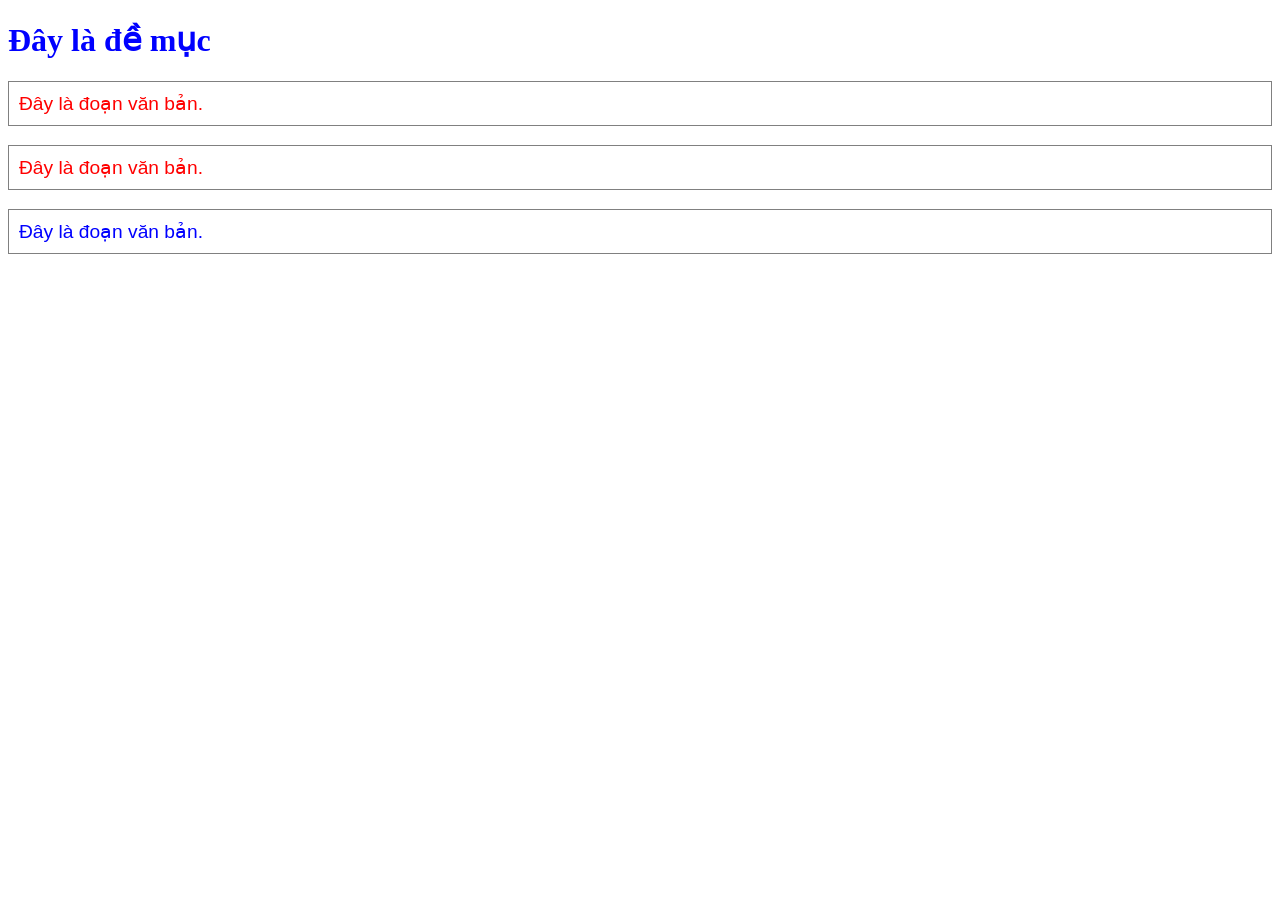
<file: java/src/learn_css/thuc_hanh/index.html>
<!DOCTYPE html>
<html lang="en">

<head>
    <meta charset="UTF-8">
    <meta name="viewport" content="width=device-width, initial-scale=1.0">
    <title>Document</title>
    <style>
        h1 {
            color: blue;
            font-family: Tahoma;
            font-size: 200%;
        }

        p {
            color: red;
            font-family: Arial;
            font-size: 120%;
            border: 1px solid grey;
            padding: 10px;
        }

        #element1{
            color: blue;
        }
    </style>
</head>

<body>
    <h1>Đây là đề mục</h1>
    <p>Đây là đoạn văn bản.</p>
    <p>Đây là đoạn văn bản.</p>
    <p id = "element1">Đây là đoạn văn bản.</p>
</body>

</html>
</file>
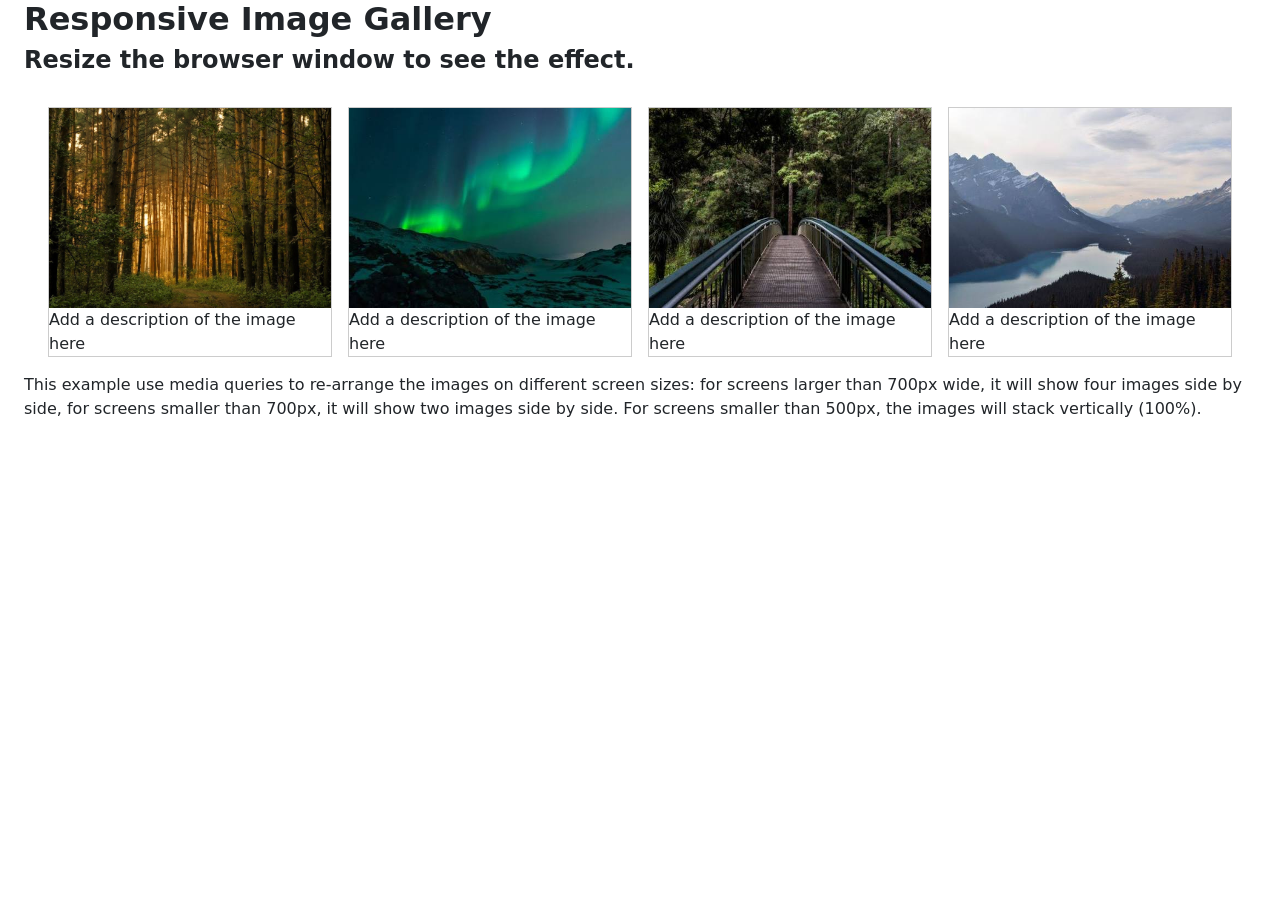
<file: java/src/bootstrap/bai_tap/bai_1/index.html>
<!DOCTYPE html>
<html lang="en">

<head>
    <meta charset="UTF-8">
    <meta name="viewport" content="width=device-width, initial-scale=1.0">
    <title>Document</title>
    <link href="https://cdn.jsdelivr.net/npm/bootstrap@5.3.0/dist/css/bootstrap.min.css" rel="stylesheet">
    <style>
        .galery-item {
            border: 1px solid #ccc;
            height: 100%;
            transition: border 0.3s ease;
        }

        .gallery-img {
            height: 200px;
            object-fit: cover;
            width: 100%;
        }
    </style>
</head>

<body>
    <div class="container-fluid px-4">

        <h2 class="fw-bold m-0">Responsive Image Gallery</h2>
        <h4 class="mt-2 fw-bold">Resize the browser window to see the effect.</h4>
        <div class="row g-3 m-3">
            <div class="col-12 col-sm-6 col-md-3">
                <div class="galery-item">
                    <a href="images/IMG_forest.jpg" target="_blank">
                        <img src="images/IMG_forest.jpg" alt="Trolltunga Norway" class="gallery-img">
                    </a>
                    <div class="desc">Add a description of the image here</div>
                </div>
            </div>
            <div class="col-12 col-sm-6 col-md-3">
                <div class="galery-item">
                    <a href="images/image2.jpg" target="_blank">
                        <img src="images/image2.jpg" alt="Trolltunga Norway" class="gallery-img">
                    </a>
                    <div class="desc">Add a description of the image here</div>
                </div>
            </div>
            <div class="col-12 col-sm-6 col-md-3">
                <div class="galery-item">
                    <a href="images/image3.jpg" target="_blank">
                        <img src="images/image3.jpg" alt="Trolltunga Norway" class="gallery-img">
                    </a>
                    <div class="desc">Add a description of the image here</div>
                </div>
            </div>
            <div class="col-12 col-sm-6 col-md-3">
                <div class="galery-item">
                    <a href="images/image4.jpg" target="_blank">
                        <img src="images/image4.jpg" alt="Trolltunga Norway" class="gallery-img">
                    </a>
                    <div class="desc">Add a description of the image here</div>
                </div>
            </div>
        </div>
        <div>
            <p>This example use media queries to re-arrange the images on different screen sizes: for screens larger
                than
                700px wide,
                it will show four images side by side, for screens smaller than 700px, it will show two images side by
                side.
                For screens
                smaller than 500px, the images will stack vertically (100%).</p>
        </div>
    </div>
</body>

</html>
</file>
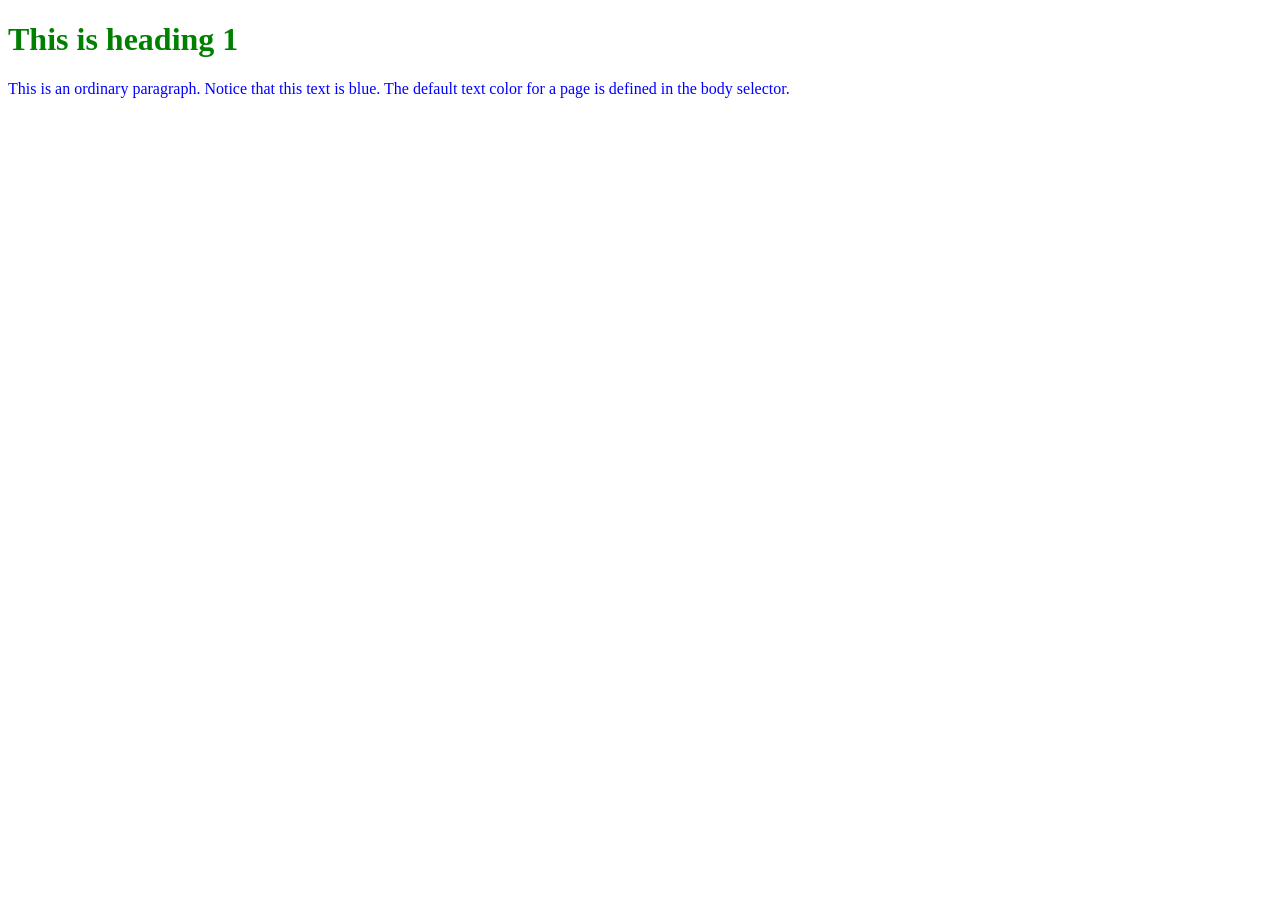
<file: java/src/learn_css/bai_tap/bai1.html>
<!DOCTYPE html>
<html lang="en">

<head>
    <meta charset="UTF-8">
    <meta name="viewport" content="width=device-width, initial-scale=1.0">
    <title>Document</title>
    <link rel="stylesheet" href="my_css.css">
    <style>
        h1{
            color: green;
        }
        p{
            color: blue;
        }
    </style>
</head>

<body>
    <h1 style="color: green;">This is heading 1</h1>
    <p style="color: blue;">This is an ordinary paragraph. Notice that this text is blue. The default text color for a page is defined in the
        body selector.
    </p>
</body>

</html>
</file>
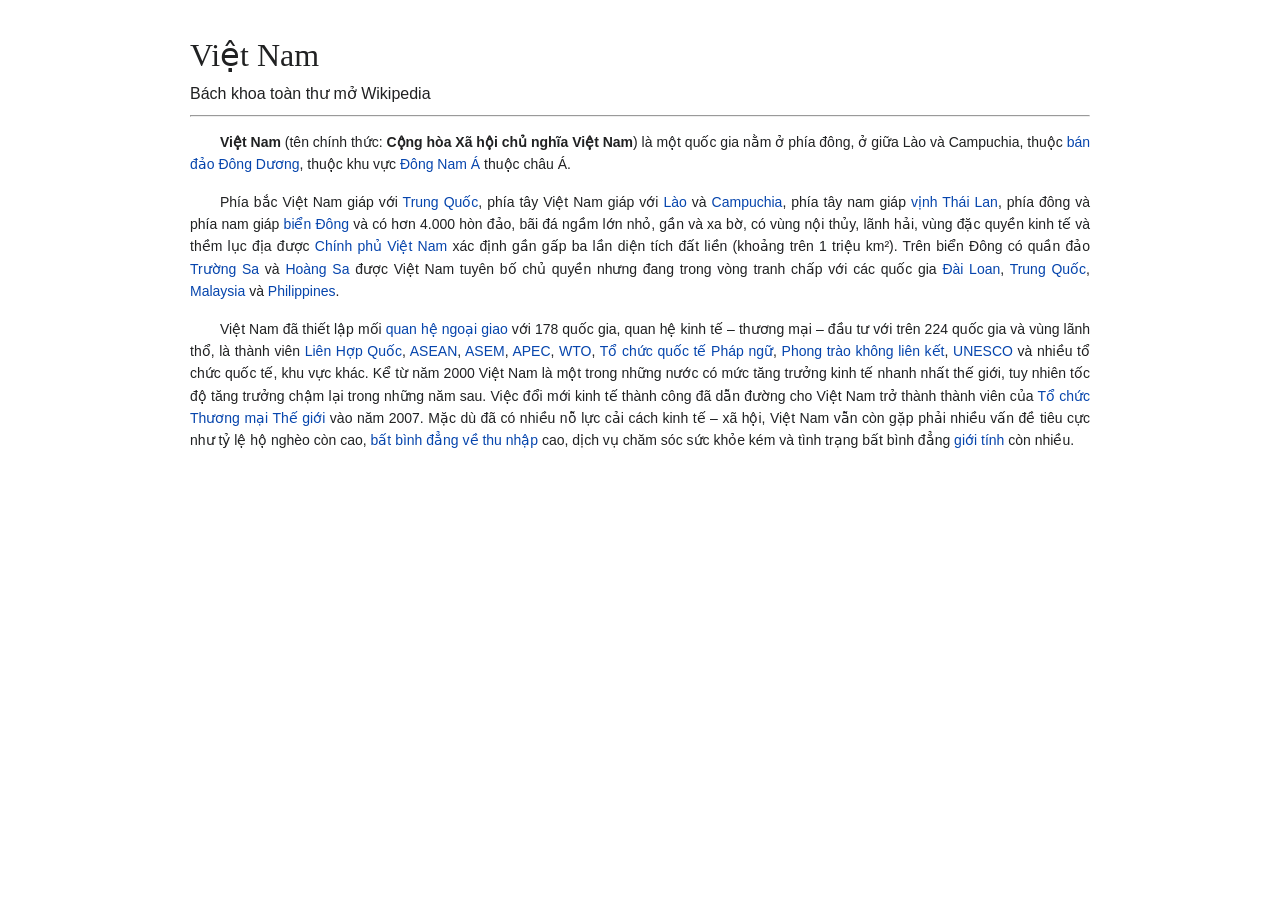
<file: java/src/learn_css/bai_tap/bai2.html>
<!DOCTYPE html>
<html lang="vi">

<head>
    <meta charset="UTF-8">
    <meta name="viewport" content="width=device-width, initial-scale=1.0">
    <title>Việt Nam - Wikipedia</title>
    <style>
        body {
            font-family: sans-serif;
            line-height: 1.6;
            color: #202122;
            max-width: 900px;
            margin: 30px auto;
            padding: 0 20px;
        }

        h1 {
            font-family: 'Linux Libertine', 'Georgia', 'Times', serif;
            font-weight: normal;
            font-size: 32px;
            margin-bottom: 0px;
        }

        p {
            text-align: justify;
            text-indent: 30px;
            margin-bottom: 15px;
            font-size: 14px;
        }

        a {
            color: #0645ad;
            text-decoration: none;
        }

        a:hover {
            text-decoration: underline;
        }

    </style>
</head>

<body>

    <h1>Việt Nam</h1>
    <div class="sub-title">Bách khoa toàn thư mở Wikipedia</div>
    <hr>

    <p>
        <strong>Việt Nam</strong> (tên chính thức: <strong>Cộng hòa Xã hội chủ nghĩa Việt Nam</strong>) là một quốc gia
        nằm ở phía đông, ở giữa Lào và Campuchia, thuộc <a href="#">bán đảo Đông Dương</a>, thuộc khu vực <a
            href="#">Đông Nam Á</a> thuộc châu Á.
    </p>

    <p>
        Phía bắc Việt Nam giáp với <a href="#">Trung Quốc</a>, phía tây Việt Nam giáp với <a href="#">Lào</a> và <a
            href="#">Campuchia</a>, phía tây nam giáp <a href="#">vịnh Thái Lan</a>, phía đông và phía nam giáp <a
            href="#">biển Đông</a> và có hơn 4.000 hòn đảo, bãi đá ngầm lớn nhỏ, gần và xa bờ, có vùng nội
        thủy, lãnh hải, vùng đặc quyền kinh tế và thềm lục địa được <a href="#">Chính phủ Việt Nam</a> xác định gần gấp
        ba lần diện tích đất liền (khoảng trên 1 triệu km²). Trên biển Đông có quần đảo <a href="#">Trường Sa</a> và <a
            href="#">Hoàng Sa</a> được Việt Nam tuyên bố chủ quyền nhưng đang trong vòng tranh chấp với các quốc gia <a
            href="#">Đài Loan</a>, <a href="#">Trung Quốc</a>, <a href="#">Malaysia</a> và <a href="#">Philippines</a>.
    </p>

    <p>
        Việt Nam đã thiết lập mối <a href="#">quan hệ ngoại giao</a> với 178 quốc gia, quan hệ kinh tế – thương mại –
        đầu tư với trên 224 quốc gia và vùng lãnh thổ, là thành viên <a href="#">Liên Hợp Quốc</a>, <a
            href="#">ASEAN</a>, <a href="#">ASEM</a>, <a href="#">APEC</a>, <a href="#">WTO</a>, <a href="#">Tổ chức
            quốc tế Pháp ngữ</a>, <a href="#">Phong trào không liên kết</a>, <a href="#">UNESCO</a> và nhiều tổ chức
        quốc tế, khu vực khác. Kể từ năm 2000 Việt Nam là một trong những nước có mức tăng trưởng kinh tế
        nhanh nhất thế giới, tuy nhiên tốc độ tăng trưởng chậm lại trong những năm sau. Việc đổi mới kinh
        tế thành công đã dẫn đường cho Việt Nam trở thành thành viên của <a href="#">Tổ chức Thương mại Thế giới</a> vào
        năm 2007. Mặc dù đã có nhiều nỗ lực cải cách kinh tế – xã hội, Việt Nam vẫn còn gặp phải nhiều vấn đề tiêu cực
        như tỷ lệ hộ nghèo còn cao, <a href="#">bất bình đẳng về thu nhập</a> cao, dịch vụ chăm sóc sức khỏe kém và tình
        trạng bất bình đẳng <a href="#">giới tính</a> còn nhiều.
    </p>

</body>

</html>
</file>
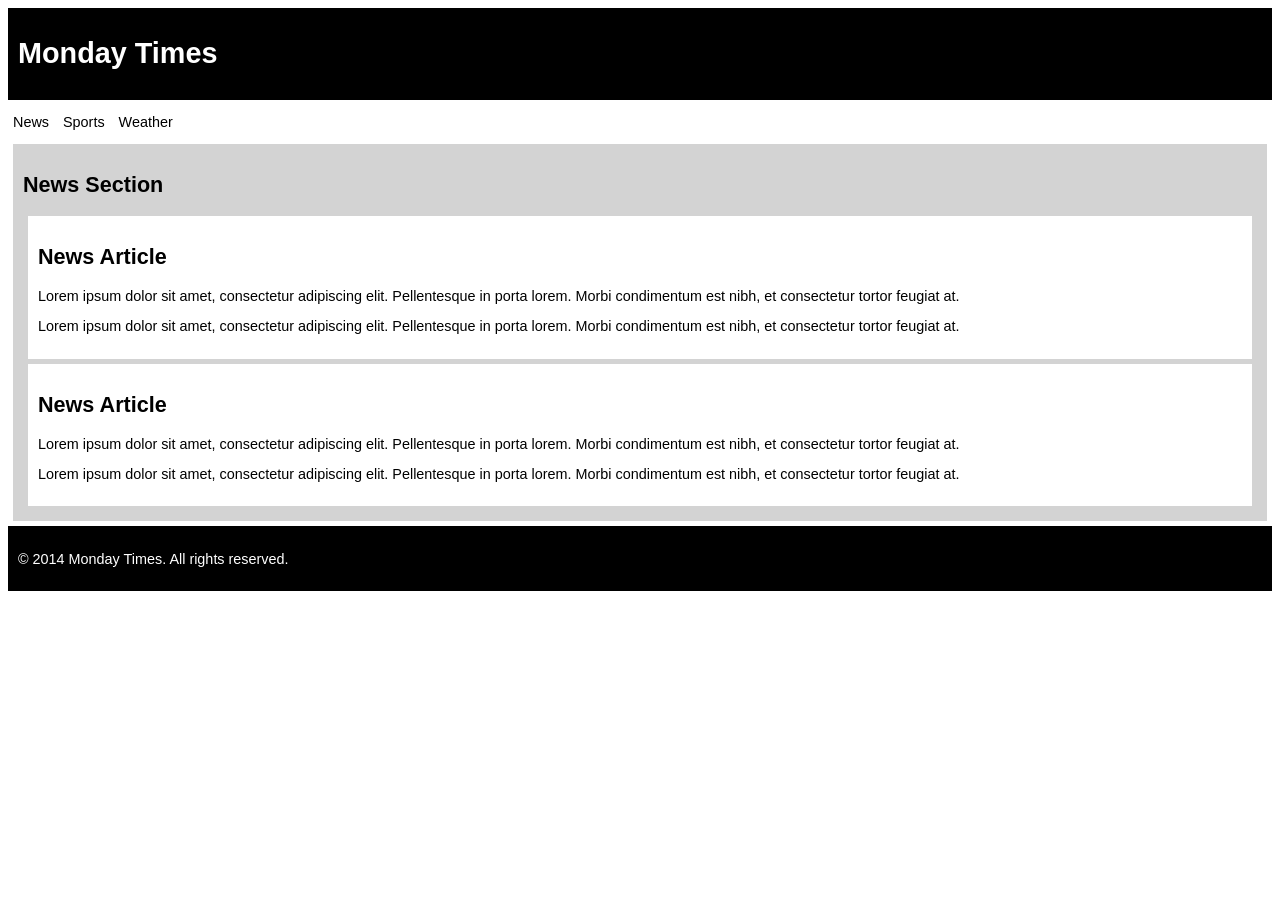
<file: java/src/bo_cuc_web/bai_tap/bai_1/bai1.html>
<!DOCTYPE html>
<html lang="en">
<head>
    <meta charset="UTF-8">
    <meta name="viewport" content="width=device-width, initial-scale=1.0">
    <title>Document</title>
    <link rel="stylesheet" href="my_css.css">
</head>
<body>
    <header>
        <h1>Monday Times</h1>
    </header>
    
    <nav>
        <ul>
            <li>News</li>
            <li>Sports</li>
            <li>Weather</li>
        </ul>
    </nav>
    
    <section>
        <h2>News Section</h2>
        <article>
            <h2>News Article</h2>
            <p>Lorem ipsum dolor sit amet, consectetur adipiscing elit. Pellentesque in porta lorem. Morbi condimentum est
                nibh, et consectetur tortor feugiat at.</p>
            <p>Lorem ipsum dolor sit amet, consectetur adipiscing elit. Pellentesque in porta lorem. Morbi condimentum est
                nibh, et consectetur tortor feugiat at.</p>
        </article>
        <article>
            <h2>News Article</h2>
            <p>Lorem ipsum dolor sit amet, consectetur adipiscing elit. Pellentesque in porta lorem. Morbi condimentum est
                nibh, et consectetur tortor feugiat at.</p>
            <p>Lorem ipsum dolor sit amet, consectetur adipiscing elit. Pellentesque in porta lorem. Morbi condimentum est
                nibh, et consectetur tortor feugiat at.</p>
        </article>
    </section>
    
    <footer>
        <p>&copy; 2014 Monday Times. All rights reserved.</p>
    </footer>
</body>
</html>
</file>
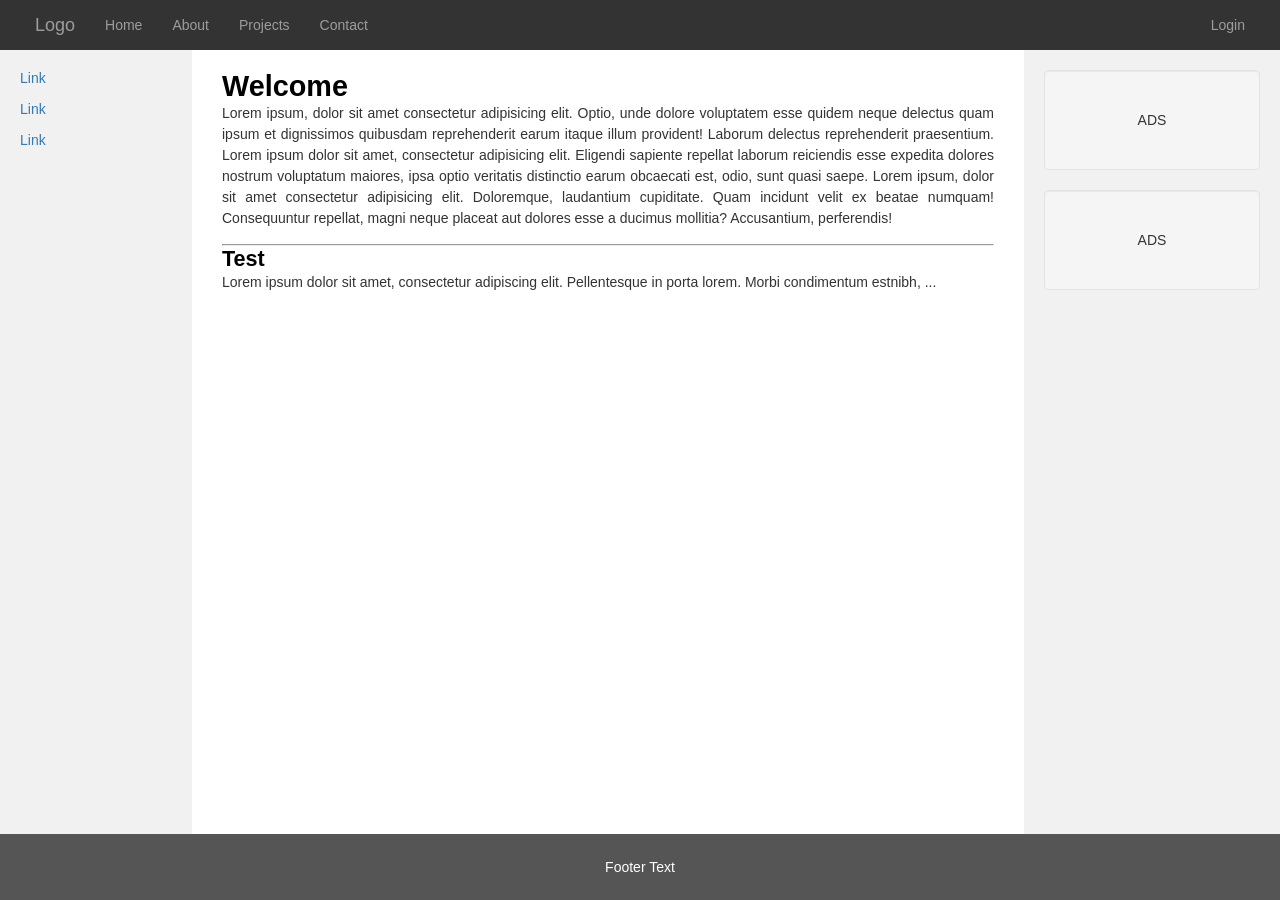
<file: java/src/bo_cuc_web/bai_tap/bai_2/bai2.html>
<!DOCTYPE html>
<html lang="en">

<head>
    <meta charset="UTF-8">
    <meta name="viewport" content="width=device-width, initial-scale=1.0">
    <title>Document</title>
    <link rel="stylesheet" href="my_css.css">
</head>

<body>
    <nav>
        <div style="display: flex; align-items: center; height: 100%;">
            <div class="logo">Logo</div>
            <ul class="nav-links">
                <li><a href="#">Home</a></li>
                <li><a href="#">About</a></li>
                <li><a href="#">Projects</a></li>
                <li><a href="#">Contact</a></li>
            </ul>
        </div>
        <a href="#" class="login-btn">Login</a>
    </nav>
    <div class="container">

        <aside class="sidebar-left">
            <a href="#">Link</a>
            <a href="#">Link</a>
            <a href="#">Link</a>
        </aside>

        <main class="main-content">
            <h1>Welcome</h1>
            <p>Lorem ipsum, dolor sit amet consectetur adipisicing elit. Optio, unde dolore voluptatem esse quidem neque
                delectus quam ipsum et dignissimos quibusdam reprehenderit earum itaque illum provident! Laborum
                delectus reprehenderit praesentium. Lorem ipsum dolor sit amet, consectetur adipisicing elit. Eligendi
                sapiente repellat laborum reiciendis esse expedita dolores nostrum voluptatum maiores, ipsa optio
                veritatis distinctio earum obcaecati est, odio, sunt quasi saepe. Lorem ipsum, dolor sit amet
                consectetur adipisicing elit. Doloremque, laudantium cupiditate. Quam incidunt velit ex beatae numquam!
                Consequuntur repellat, magni neque placeat aut dolores esse a ducimus mollitia? Accusantium,
                perferendis!</p>

            <hr>

            <h2>Test</h2>
            <p>Lorem ipsum dolor sit amet, consectetur adipiscing elit. Pellentesque in porta lorem. Morbi condimentum
                estnibh, ...</p>
        </main>

        <aside class="sidebar-right">
            <div class="ads-box">ADS</div>
            <div class="ads-box">ADS</div>
        </aside>

    </div>
    <footer>
        Footer Text
    </footer>
</body>

</html>
</file>
<file: java/src/learn_css/bai_tap/my_css.css>
h1{
    color: green;
}

p{
    color: blue;
}
</file>
<file: java/src/bo_cuc_web/bai_tap/bai_1/my_css.css>
body {
    font-family: Verdana,sans-serif;
    font-size: 0.9em;
}

header, footer {
    padding: 10px;
    color: white;
    background-color: black;
}

section {
    margin: 5px;
    padding: 10px;
    background-color: lightgrey;
}

article {
    margin: 5px;
    padding: 10px;
    background-color: white;
}

nav ul {
    padding: 0;
}

nav ul li {
    display: inline;
    margin: 5px;
}
</file>
<file: java/src/bo_cuc_web/bai_tap/bai_2/my_css.css>
* {
  box-sizing: border-box;
  margin: 0;
  padding: 0;
}

body {
  font-family: Verdana, Geneva, Tahoma, sans-serif;
  font-size: 0.9em;
  background-color: #f1f1f1;
  display: flex;
  flex-direction: column;
  min-height: 100vh;
}

nav {
  background-color: #333;
  display: flex;
  justify-content: space-between;
  align-items: center;
  padding: 0 20px;
  height: 50px;
}

.nav-links {
  display: flex;
  list-style: none;
  height: 100%;
}

.nav-links li {
  height: 100%;
}

.nav-links a,
.logo,
.login-btn {
  color: #9d9d9d;
  text-decoration: none;
  padding: 0 15px;
  display: flex;
  align-items: center;
  height: 100%;
  font-size: 14px;
}

.logo {
  font-size: 18px;
  color: #9d9d9d;
}

.nav-links a:hover,
.login-btn:hover {
  background-color: #080808;
  color: #fff;
}

.container {
  display: flex;
  flex: 1;
}

.sidebar-left {
  background-color: #f1f1f1;
  width: 15%;
  padding: 20px;
}

.sidebar-left a {
  display: block;
  color: #337ab7;
  text-decoration: none;
  margin-bottom: 15px;
  font-size: 14px;
}

.sidebar-left a:hover {
  text-decoration: underline;
}

.main-content {
  background-color: #ffffff;
  width: 65%;
  padding: 20px 30px;
}

.main-content p {
  font-size: 14px;
  line-height: 1.5;
  color: #333;
  text-align: justify;
  margin-bottom: 15px;
}

.sidebar-right {
  background-color: #f1f1f1;
  width: 20%;
  padding: 20px;
}

.ads-box {
  background-color: #f5f5f5;
  border: 1px solid #e3e3e3;
  border-radius: 4px;
  height: 100px;
  display: flex;
  justify-content: center;
  align-items: center;
  margin-bottom: 20px;
  font-size: 14px;
  color: #333;
  box-shadow: inset 0 1px 1px rgba(0, 0, 0, 0.05);
}

footer {
  background-color: #555;
  color: white;
  text-align: center;
  padding: 25px 0;
  font-size: 14px;
}
</file>
